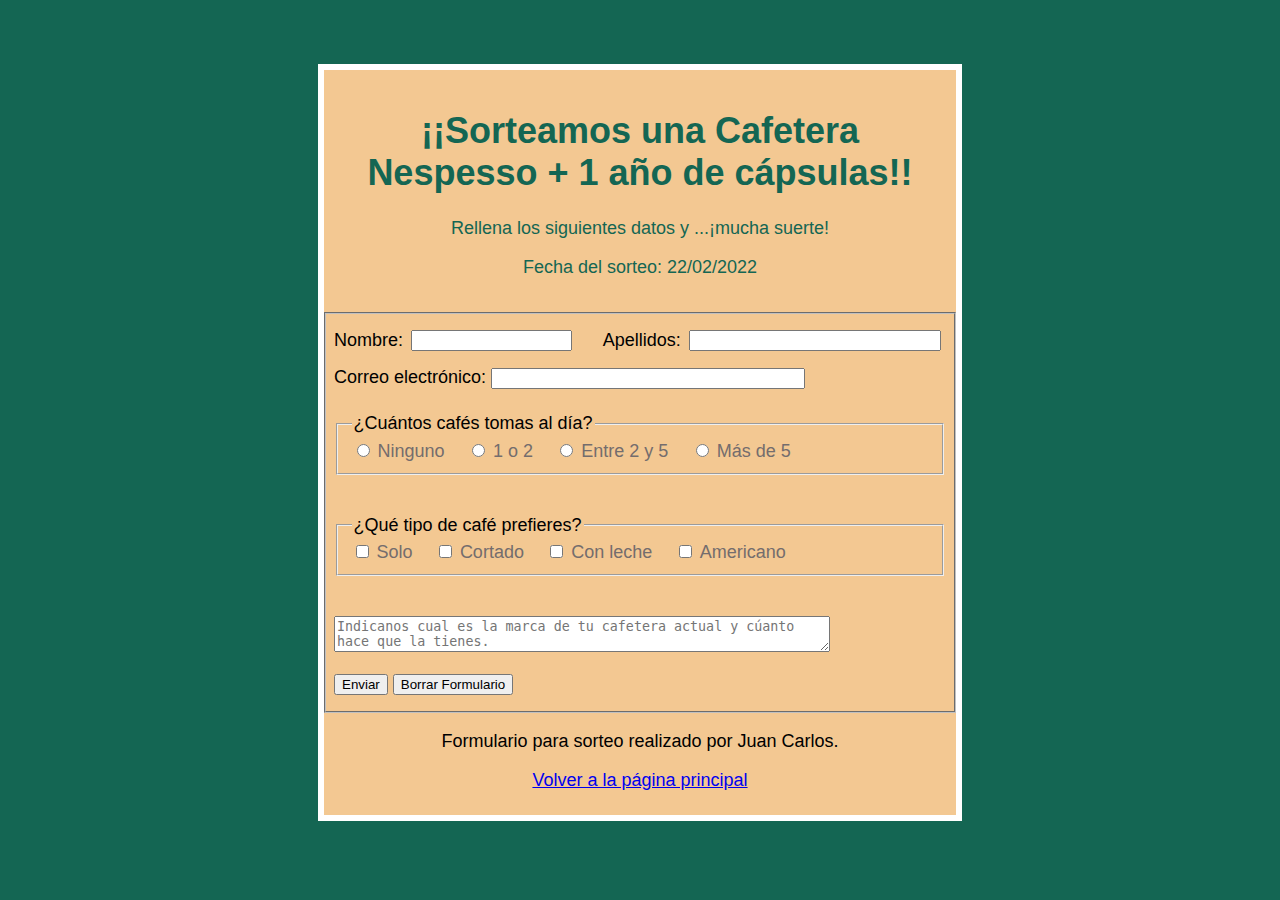
<file: html/formulario.html>
<!DOCTYPE html>
<html lang="es">
<head>
    <meta charset="UTF-8">
    <meta http-equiv="X-UA-Compatible" content="IE=edge">
    <meta name="viewport" content="width=device-width, initial-scale=1.0">
    <link rel="stylesheet" href="../css/formulario.css">
    <title>Formulario de Sorteo</title>
</head>
<body>
    <main>
        <header>
            <h1>¡¡Sorteamos una Cafetera Nespesso + 1 año de cápsulas!!</h1>
            <p>Rellena los siguientes datos y ...¡mucha suerte!</p>
            <p>Fecha del sorteo: 22/02/2022</p>
        </header>

        <form action="http://info@lmsgi_tarea2.es" method="POST">
            <div class="datos-personales">
                <label for="nombre" class="nombre">Nombre:</label>
                <input type="text" name="nombre" id="nombre" required>

                <label for="apellidos" class="apellidos">Apellidos:</label>
                <input type="text" name="apellidos" id="apellidos" required>
            </div>

            <div class="email">
                <label for="email">Correo electrónico:</label>
                <input type="email" name="email" id="email" required>
            </div>

            <fieldset class="ingesta">
                <legend>¿Cuántos cafés tomas al día?</legend>

                <input type="radio" name="ingesta" id="ninguno" value="ninguno">
                <label for="ninguno">Ninguno</label>

                <input type="radio" name="ingesta" id="al-menos-dos" value="al-menos-dos">
                <label for="al-menos-dos">1 o 2</label>

                <input type="radio" name="ingesta" id="entre-dos-y-cinco" value="entre-dos-y-cinco">
                <label for="entre-dos-y-cinco">Entre 2 y 5</label>

                <input type="radio" name="ingesta" id="mas-de-cinco" value="mas-de-cinco">
                <label for="mas-de-cinco">Más de 5</label>
            </fieldset>

            <fieldset class="eleccion">
                <legend>¿Qué tipo de café prefieres?</legend>

                <input type="checkbox" name="eleccion" id="solo" value="solo">
                <label for="solo">Solo</label>

                <input type="checkbox" name="eleccion" id="cortado" value="cortado">
                <label for="cortado">Cortado</label>

                <input type="checkbox" name="eleccion" id="con-leche" value="con-leche">
                <label for="con-leche">Con leche</label>

                <input type="checkbox" name="eleccion" id="americano" value="americano">
                <label for="americano">Americano</label>
            </fieldset>

            <textarea name="info" id="info" rows="2" placeholder="Indicanos cual es la marca de tu cafetera actual y cúanto hace que la tienes."></textarea>

            <div class="botones">
                <input type="submit" value="Enviar">
                <input type="reset" value="Borrar Formulario">
            </div>
        </form>

        <div class="footer">
            <p>Formulario para sorteo realizado por Juan Carlos.</p>
            <a href="../index.html">Volver a la página principal</a>
        </div>
    </main>
</body>
</html>
</file>
<file: css/formulario.css>
body {
    background-color: #146653;
    font-family: Arial, Helvetica, sans-serif;
    font-size: 18px;
}

main {
    width: 50%;
    margin: auto;
    margin-top: 4rem;
    margin-bottom: 4rem;
    border: 6px solid white;
    background-color: #F3C892;
}

header {
    color: #146653;
    text-align: center;
    padding: 1rem;
}

form {
    border: groove 2px rgb(192, 192, 192);
    padding: 1rem 0.5rem;
}

fieldset label {
    color: rgb(116, 109, 109);
    font-weight: lighter;
}

.datos-personales {
    display: flex;
    margin-bottom: 1rem;
}

#nombre {
    width: 25%;
    margin-left: 0.5rem;
}

#apellidos {
    width: 40%;
    margin-left: 0.5rem;
}

.apellidos {
    margin-left: 5%;
}

.email {
    margin-bottom: 1.5rem;
}

#email {
    width: 50%;

}

.ingesta {
    margin-bottom: 2.5rem;
}

.ingesta label {
    margin-right: 3%;
}

.eleccion {
    margin-bottom: 2.5rem;
}

.eleccion label {
    margin-right: 3%;
}

#info {
    margin-bottom: 1rem;
    width: 80%;
}

.footer {
    text-align: center;
    margin-top: 1rem;
    margin-bottom: 1.5rem;
}
</file>
